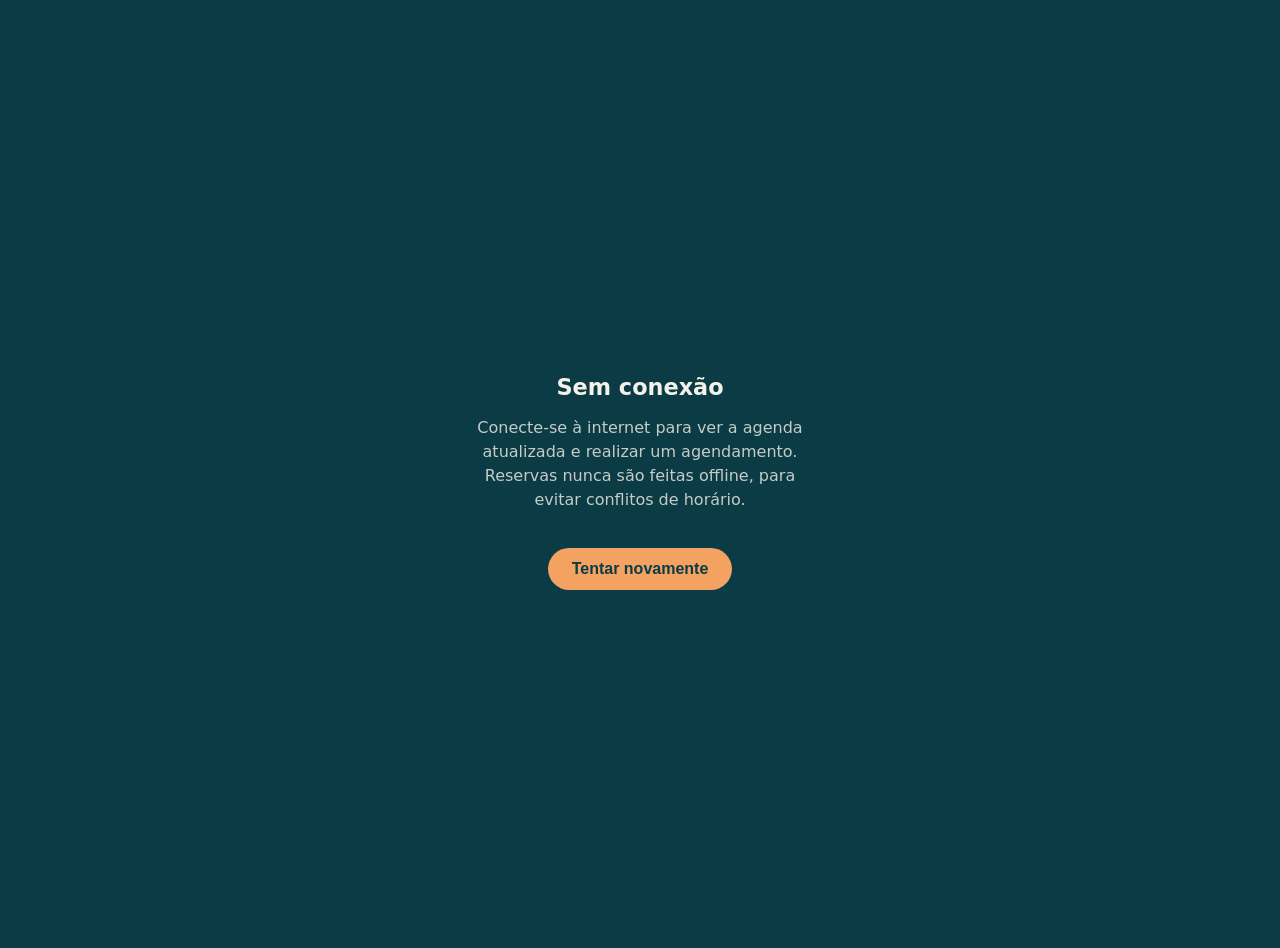
<file: offline.html>
<!doctype html>
<html lang="pt-BR">
<head>
<meta charset="utf-8" />
<meta name="viewport" content="width=device-width, initial-scale=1" />
<title>Sem conexão — Agenda Jet Skis</title>
<style>
  body{margin:0;font-family:Inter,system-ui,sans-serif;background:#0B3B45;color:#F4F1E8;
    height:100vh;display:flex;align-items:center;justify-content:center;text-align:center;padding:24px}
  .card{max-width:360px}
  h1{font-size:1.4rem;margin-bottom:8px}
  p{opacity:.8;line-height:1.5}
  button{margin-top:20px;background:#F4A261;color:#0B3B45;border:none;border-radius:999px;
    padding:12px 24px;font-weight:600;font-size:1rem}
</style>
</head>
<body>
  <div class="card">
    <h1>Sem conexão</h1>
    <p>Conecte-se à internet para ver a agenda atualizada e realizar um agendamento. Reservas nunca são feitas offline, para evitar conflitos de horário.</p>
    <button onclick="location.reload()">Tentar novamente</button>
  </div>
</body>
</html>
</file>
